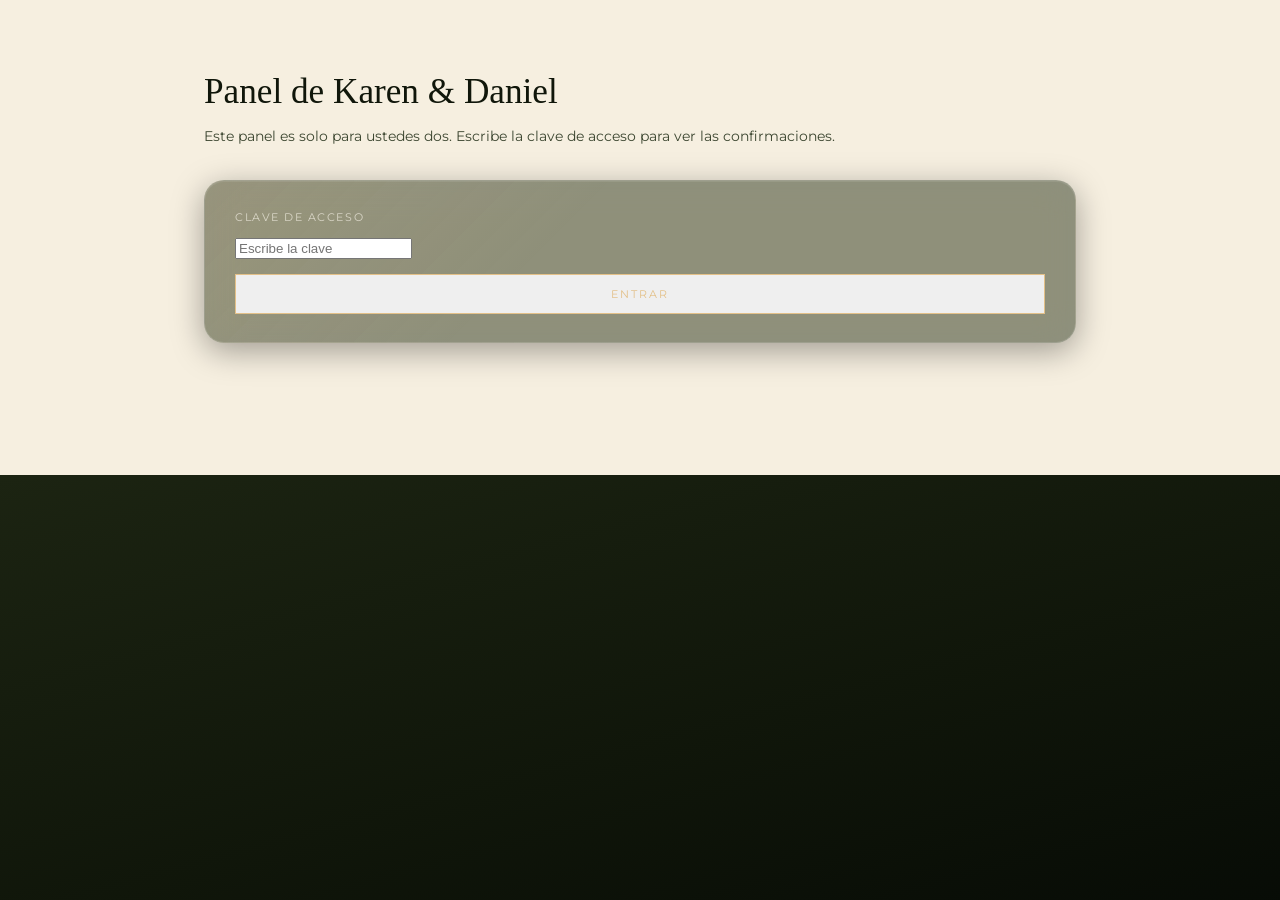
<file: confirmaciones.html>
<!DOCTYPE html>
<html lang="es">
<head>
<meta charset="UTF-8">
<meta name="viewport" content="width=device-width, initial-scale=1.0">
<title>Confirmaciones — Karen &amp; Daniel</title>
<meta name="robots" content="noindex, nofollow">
<link rel="preconnect" href="https://fonts.googleapis.com">
<link rel="preconnect" href="https://fonts.gstatic.com" crossorigin>
<link href="https://fonts.googleapis.com/css2?family=Cormorant+Garamond:ital,wght@0,400;0,500;1,400&family=Montserrat:wght@400;500;600&display=swap" rel="stylesheet">
<link rel="stylesheet" href="style.css">
</head>
<body style="background:var(--ivory);">

<!--
  PANEL PRIVADO — solo Karen y Daniel deberían tener este enlace.
  Pide una clave antes de mostrar cualquier dato. Como el sitio se
  publica como archivos estáticos (GitHub Pages), esto es una
  protección básica, no un login real de servidor: no la uses para
  nada más sensible que esta lista de invitados. Ver notas en
  google-apps-script.gs.
-->
<div class="admin-wrap" id="login-gate">
  <h1>Panel de Karen &amp; Daniel</h1>
  <p class="admin-sub">Este panel es solo para ustedes dos. Escribe la clave de acceso para ver las confirmaciones.</p>
  <div class="novios-box glass">
    <div class="field" style="margin-bottom:14px;">
      <label for="clave-acceso">Clave de acceso</label>
      <input type="password" id="clave-acceso" placeholder="Escribe la clave" autocomplete="off">
    </div>
    <button class="btn btn--gold btn--full" id="btn-entrar">Entrar</button>
    <p class="guest-status show" id="login-error" style="display:none;"></p>
  </div>
</div>

<div class="admin-wrap" id="dashboard-content" style="display:none;">
  <h1>Confirmaciones</h1>
  <p class="admin-sub" id="admin-sub-texto">Karen &amp; Daniel · 14 de noviembre de 2026</p>

  <div class="admin-stats" id="stats"></div>

  <div class="novios-box glass">
    <h2>Para Karen y Daniel</h2>
    <p>Desde aquí pueden descargar toda la información compilada de las confirmaciones de sus invitados, lista para revisar en Excel o compartir con el lugar del evento y el catering.</p>
    <p style="margin-top:10px;">Para enviar la invitación personalizada a cada invitado (con su nombre y su cantidad de acompañantes y niños ya cargados), usa el archivo <code>enlaces-invitados.csv</code> que te entregó Claude — cada fila trae el enlace único de esa persona o familia, listo para copiar y enviar por WhatsApp. Reemplaza <code>TU-DOMINIO-AQUI.com</code> por el dominio real donde publiques el sitio.</p>
    <div class="admin-actions">
      <button class="btn btn--gold" id="btn-export">Descargar todo (CSV)</button>
      <button class="btn" id="btn-export-invitados">Descargar lista de invitados (CSV)</button>
      <button class="btn" id="btn-clear">Borrar datos locales</button>
      <button class="btn" id="btn-salir">Salir</button>
    </div>
  </div>

  <div id="table-wrap"></div>
</div>

<script src="guests-data.js"></script>
<script src="guests-remote.js"></script>
<script>
/* ================================================================
 * ACCESO PRIVADO
 * Cambia CLAVE_ACCESO por la clave que quieras usar, y usa la MISMA
 * clave en CLAVE_NOVIOS dentro de google-apps-script.gs — así el
 * panel puede pedirle a Google Sheets las confirmaciones reales de
 * todos los dispositivos, no solo las de este navegador.
 * ================================================================ */
const CLAVE_ACCESO = "KarenYDaniel2026";
const SESION_KEY = "novios_acceso_ok";

const loginGate = document.getElementById("login-gate");
const dashboard = document.getElementById("dashboard-content");
const claveInput = document.getElementById("clave-acceso");
const loginError = document.getElementById("login-error");

function entrarAlPanel(){
  loginGate.style.display = "none";
  dashboard.style.display = "block";
  sessionStorage.setItem(SESION_KEY, "1");
  render();
}

document.getElementById("btn-entrar").addEventListener("click", () => {
  if (claveInput.value === CLAVE_ACCESO) {
    loginError.style.display = "none";
    entrarAlPanel();
  } else {
    loginError.textContent = "Clave incorrecta. Inténtalo de nuevo.";
    loginError.style.display = "block";
  }
});

claveInput.addEventListener("keydown", (e) => {
  if (e.key === "Enter") {
    e.preventDefault();
    document.getElementById("btn-entrar").click();
  }
});

document.getElementById("btn-salir").addEventListener("click", () => {
  sessionStorage.removeItem(SESION_KEY);
  dashboard.style.display = "none";
  loginGate.style.display = "block";
  claveInput.value = "";
});

// Si ya entraron antes en esta pestaña/sesión, no vuelve a pedir la clave.
if (sessionStorage.getItem(SESION_KEY) === "1") {
  entrarAlPanel();
}

/* ================================================================
 * DATOS: confirmaciones guardadas en este navegador (respaldo) +
 * confirmaciones reales desde Google Sheets (todas las personas,
 * desde cualquier dispositivo) cuando APPS_SCRIPT_URL esté configurado
 * en guests-remote.js.
 * ================================================================ */
const LS_KEY = "rsvps_karen_daniel";
document.addEventListener("guest-list-updated", render);

function cargarConfirmacionesLocales(){
  return JSON.parse(localStorage.getItem(LS_KEY) || "[]");
}

async function cargarConfirmacionesRemotas(){
  if (typeof APPS_SCRIPT_URL === "undefined" || !APPS_SCRIPT_URL) return null;
  try {
    const res = await fetch(`${APPS_SCRIPT_URL}?accion=confirmaciones&clave=${encodeURIComponent(CLAVE_ACCESO)}`);
    const datos = await res.json();
    if (datos && datos.ok && Array.isArray(datos.confirmaciones)) {
      return datos.confirmaciones
        .filter((c) => c.asistencia === "si" || c.asistencia === "no")
        .map((c) => ({
          nombre: c.nombre,
          asistencia: c.asistencia,
          llevaAcompanante: !!c.nombreAcompanante,
          nombreAcompanante: c.nombreAcompanante || "",
          llevaNino: !!c.nombreNino,
          nombreNino: c.nombreNino || "",
          fechaConfirmacion: c.fechaConfirmacion || "",
        }));
    }
  } catch (err) {
    console.warn("No se pudieron cargar las confirmaciones desde Google Sheets, usando respaldo local:", err);
  }
  return null;
}

// Combina lo remoto (fuente de verdad, todos los dispositivos) con lo local
// (respaldo inmediato de este navegador), sin duplicar por nombre.
function combinarConfirmaciones(remotas, locales){
  const base = remotas ? [...remotas] : [];
  const nombresBase = new Set(base.map((d) => normalizar(d.nombre)));
  locales.forEach((d) => {
    if (!nombresBase.has(normalizar(d.nombre))) base.push(d);
  });
  return base;
}

function formatearFecha(iso){
  if (!iso) return "—";
  const d = new Date(iso);
  if (isNaN(d.getTime())) return "—";
  return d.toLocaleString("es-CO", { day: "2-digit", month: "short", year: "numeric", hour: "2-digit", minute: "2-digit" });
}

async function render(){
  const locales = cargarConfirmacionesLocales();
  const remotas = await cargarConfirmacionesRemotas();
  const datos = combinarConfirmaciones(remotas, locales)
    .sort((a, b) => new Date(b.fechaConfirmacion) - new Date(a.fechaConfirmacion));

  document.getElementById("admin-sub-texto").textContent = remotas
    ? "Karen & Daniel · 14 de noviembre de 2026 — mostrando las confirmaciones reales de Google Sheets (todos los dispositivos)."
    : "Karen & Daniel · 14 de noviembre de 2026 — mostrando solo las confirmaciones guardadas en este navegador. Conecta Google Sheets (ver google-apps-script.gs) para ver las de todos los dispositivos.";

  const total = GUEST_LIST.length;
  const confirmados = datos.filter((d) => d.asistencia === "si").length;
  const noAsisten = datos.filter((d) => d.asistencia === "no").length;
  const pendientes = Math.max(total - datos.length, 0);
  const conAcompanante = datos.filter((d) => d.llevaAcompanante).length;
  const conNino = datos.filter((d) => d.llevaNino).length;

  document.getElementById("stats").innerHTML = `
    <div class="stat"><div class="n">${confirmados}</div><div class="l">Confirmados</div></div>
    <div class="stat"><div class="n">${noAsisten}</div><div class="l">No asisten</div></div>
    <div class="stat"><div class="n">${pendientes}</div><div class="l">Pendientes</div></div>
    <div class="stat"><div class="n">${conAcompanante}</div><div class="l">Con acompañante</div></div>
    <div class="stat"><div class="n">${conNino}</div><div class="l">Con niño(s)</div></div>
  `;

  const wrap = document.getElementById("table-wrap");

  if (datos.length === 0) {
    wrap.innerHTML = `<div class="empty-state">Todavía no hay confirmaciones registradas.</div>`;
    return;
  }

  const filas = datos.map((d) => `
    <tr>
      <td>${d.nombre}</td>
      <td><span class="tag ${d.asistencia === 'si' ? 'si' : 'no'}">${d.asistencia === 'si' ? 'Asiste' : 'No asiste'}</span></td>
      <td>${d.llevaAcompanante ? (d.nombreAcompanante || 'Sí (sin nombre)') : '—'}</td>
      <td>${d.llevaNino ? (d.nombreNino || 'Sí (sin nombre)') : '—'}</td>
      <td>${formatearFecha(d.fechaConfirmacion)}</td>
    </tr>
  `).join("");

  wrap.innerHTML = `
    <table class="rsvp-table">
      <thead><tr><th>Invitado</th><th>Asistencia</th><th>Acompañante</th><th>Niño(s)</th><th>Fecha de confirmación</th></tr></thead>
      <tbody>${filas}</tbody>
    </table>
  `;
}

document.getElementById("btn-export").addEventListener("click", async () => {
  const locales = cargarConfirmacionesLocales();
  const remotas = await cargarConfirmacionesRemotas();
  const datos = combinarConfirmaciones(remotas, locales);
  if (datos.length === 0) { alert("No hay datos para exportar todavía."); return; }
  const encabezado = "Nombre,Asistencia,Acompanante,NombreAcompanante,LlevaNino,NombreNino,FechaConfirmacion\n";
  const filas = datos.map((d) => [
    d.nombre, d.asistencia, d.llevaAcompanante ? "Si" : "No", d.nombreAcompanante || "",
    d.llevaNino ? "Si" : "No", d.nombreNino || "", d.fechaConfirmacion
  ].map((v) => `"${String(v).replace(/"/g, '""')}"`).join(",")).join("\n");
  const blob = new Blob([encabezado + filas], { type: "text/csv;charset=utf-8;" });
  const url = URL.createObjectURL(blob);
  const a = document.createElement("a");
  a.href = url; a.download = "confirmaciones-karen-daniel.csv";
  a.click();
  URL.revokeObjectURL(url);
});

// Descarga la lista COMPLETA de invitados (los 54, hayan confirmado o no),
// tal como está cargada ahora mismo (desde guests-data.js o desde Google
// Sheets si ya lo conectaste) — útil para revisarla en Excel o compartirla
// con el lugar del evento antes de que empiecen a llegar confirmaciones.
document.getElementById("btn-export-invitados").addEventListener("click", () => {
  if (!GUEST_LIST || GUEST_LIST.length === 0) { alert("La lista de invitados todavía no ha cargado."); return; }
  const encabezado = "Nombre,Tipo,AcompanantesPermitidos,AcompanantesReferencia,NinosPermitidos,NinosReferencia\n";
  const filas = GUEST_LIST.map((g) => [
    g.nombre, g.tipo || "", g.acompanantesPermitidos || 0, (g.acompanantesNombres || []).join(" - "),
    g.ninosPermitidos || 0, (g.ninosNombres || []).join(" - ")
  ].map((v) => `"${String(v).replace(/"/g, '""')}"`).join(",")).join("\n");
  const blob = new Blob([encabezado + filas], { type: "text/csv;charset=utf-8;" });
  const url = URL.createObjectURL(blob);
  const a = document.createElement("a");
  a.href = url; a.download = "lista-invitados-karen-daniel.csv";
  a.click();
  URL.revokeObjectURL(url);
});

document.getElementById("btn-clear").addEventListener("click", () => {
  if (confirm("¿Borrar las confirmaciones guardadas en ESTE navegador? Esto no afecta lo que ya está guardado en Google Sheets. Esta acción no se puede deshacer.")) {
    localStorage.removeItem(LS_KEY);
    render();
  }
});
</script>
</body>
</html>
</file>
<file: style.css>
/* =========================================================
   Karen & Daniel — 14.11.2026
   Tokens
   ========================================================= */
:root{
  --ivory:      #F6EFE0;
  --ivory-2:    #2e5430;
  --ink:        #10160A;
  --ink-soft:   #3C4630;
  --gold:       #264b02;
  --gold-soft:  #E3C088;
  --wine:       #fce7b0;
  --green-deep: #f9f4c3;
  --green-mid:  #6e9225;
  --green-card: rgb(82, 111, 46);
  --line:       rgba(28,23,18,0.14);
  --shadow:     0 20px 60px rgba(10,15,6,0.35);

  --display:   'Cormorant SC', serif;
  --script:    'Pinyon Script', cursive;
  --body:      'Montserrat', sans-serif;

  --container: 720px;

  --overlay-green: rgba(9, 24, 11, 0.78);
  --overlay-green-2: rgba(6, 14, 7, 0.48);
  --glass-bg: rgba(246, 242, 232, 0.897);
  --glass-bg-dark: rgba(29, 41, 20, 0.48);
  --glass-border: rgba(255, 255, 255, 0.53);
  --glass-blur: 18px;

  --section-dark-green: linear-gradient(165deg, #153105 0%, #1e2409 50%, #081a0a 100%);
  --edge-fade: #081a0a;
  --ink-gradient: linear-gradient(165deg, #1c2412 0%, #10160A 55%, #060a05 100%);
  --ivory-gradient: linear-gradient(165deg, #f3efe2 0%, #e6ded0 55%, #ddd3bf 100%);
}

/* =========================================================
   Liquid glass — shared utility
   ========================================================= */
.glass{
  position: relative;
  background:
    linear-gradient(135deg, rgba(227,192,136,0.10) 0%, transparent 40%),
    var(--glass-bg-dark);
  -webkit-backdrop-filter: blur(var(--glass-blur)) saturate(150%);
  backdrop-filter: blur(var(--glass-blur)) saturate(150%);
  border: 1px solid rgba(255,255,255,0.14);
  box-shadow: 0 8px 32px rgba(0,0,0,0.35), inset 0 1px 0 rgba(255,255,255,0.08);
  transition: transform .35s ease, box-shadow .35s ease, border-color .35s ease;
}
.glass:hover{
  transform: translateY(-3px);
  box-shadow: 0 14px 40px rgba(0,0,0,0.4), 0 0 0 1px rgba(227,192,136,0.3), inset 0 1px 0 rgba(255,255,255,0.1);
  border-color: rgba(227,192,136,0.4);
}
/* Brillo cálido dinámico: sigue el cursor sobre la superficie liquid glass */
.glass::after{
  content: "";
  position: absolute;
  inset: 0;
  border-radius: inherit;
  background: radial-gradient(240px circle at var(--mx, 50%) var(--my, 50%), rgba(227,192,136,0.55), rgba(207,163,92,0.14) 45%, transparent 65%);
  mix-blend-mode: soft-light;
  opacity: 0;
  transition: opacity .5s ease;
  pointer-events: none;
  z-index: 5;
}
.glass:hover::after{ opacity: 1; }
.card--dark.glass,
.hero .glass,
.section--dark .glass{
  background: var(--glass-bg-dark);
  border-color: rgba(255,255,255,0.14);
  box-shadow: 0 8px 32px rgba(0,0,0,0.35), inset 0 1px 0 rgba(255,255,255,0.08);
}
.section--tight{ padding: 56px 0 0; }

*{ box-sizing: border-box; }
html{ scroll-behavior: smooth; }
html{
  /* Un único fondo en degradado para toda la página: al ir en <html>
     cubre todo el alto real del documento sin repetirse ni cortarse
     entre secciones. */
  background: var(--ink-gradient);
}
body{
  margin:0;
  background: transparent;
  color: var(--ink);
  font-family: var(--body);
  font-weight: 400;
  line-height: 1.6;
  -webkit-font-smoothing: antialiased;
}

@media (prefers-reduced-motion: reduce){
  *{ animation-duration: 0.01ms !important; animation-iteration-count: 1 !important; transition-duration: 0.01ms !important; scroll-behavior: auto !important; }
}

img{ max-width:100%; display:block; }

a{ color: inherit; }

:focus-visible{
  outline: 2px solid var(--wine);
  outline-offset: 3px;
}

.container{
  max-width: var(--container);
  margin: 0 auto;
  padding: 0 24px;
}

.eyebrow{
  font-family: var(--body);
  font-size: 11px;
  font-weight: 600;
  letter-spacing: 0.28em;
  text-transform: uppercase;
  color: var(--gold);
}

h1, h2, h3{
  font-family: var(--display);
  font-weight: 400;
  color: var(--ink);
  margin: 0;
}

h2{
  font-size: clamp(2rem, 5vw, 2.75rem);
  font-style: normal;
  letter-spacing: 0.02em;
}

p{ margin: 0; }

.section{
  padding: 96px 0;
  position: relative;
}

.section--dark{
  background: transparent;
  color: var(--ivory);
}
.section--dark h2, .section--dark h3{ color: var(--ivory); }
.section--dark .eyebrow{ color: var(--gold-soft); }

/* Todas las secciones comparten el único degradado del <html>, sin
   fondo propio, para que no haya cortes entre una sección y otra. */
.section:not(.section--dark){
  background: transparent;
  color: var(--ivory);
}

.section-head{
  text-align: center;
  margin-bottom: 56px;
}
.section-head .eyebrow{ display:block; margin-bottom: 14px; color: var(--gold-soft); }
.section-head h2{ color: var(--ivory); }

/* =========================================================
   Seal divider — the signature element
   A wax-seal monogram marks the turn of every section, like
   the seal on the back flap of the invitation envelope.
   ========================================================= */
.seal{
  width: 64px;
  height: 64px;
  margin: 0 auto;
  display: grid;
  place-items: center;
  position: relative;
}
.seal svg{ width:100%; height:100%; }
.seal-divider{
  display:flex;
  justify-content:center;
  padding: 8px 0 48px;
  background: transparent;
}

/* =========================================================
   Header / nav
   ========================================================= */
.top-nav{
  position: fixed;
  top: 0; left: 0; right: 0;
  z-index: 40;
  display:flex;
  justify-content:center;
  padding: 18px 0;
  background: linear-gradient(to bottom, rgba(6,14,7,0.45), transparent);
  pointer-events: none;
}
.top-nav .monogram{
  pointer-events: all;
  font-family: var(--script);
  font-style: normal;
  font-size: 26px;
  color: var(--ivory);
  letter-spacing: 0.04em;
}

/* =========================================================
   Hero
   ========================================================= */
.hero{
  min-height: 100vh;
  display:flex;
  flex-direction: column;
  align-items: center;
  justify-content: center;
  text-align: center;
  padding: 140px 24px 80px;
  background: transparent;
  color: var(--ivory);
  overflow: hidden;
  position: relative;
}

.hero::before,
.hero::after{
  content:"";
  position:absolute;
  width: 1px;
  background: linear-gradient(to bottom, transparent, var(--gold-soft) 20%, var(--gold-soft) 80%, transparent);
  top: 40px; bottom: 40px;
  opacity: 0.5;
  z-index: 2;
}
.hero::before{ left: 24px; }
.hero::after{ right: 24px; }

/* Video banner de portada — horizontal, responsive, cubre todo el hero */
.hero-media{
  position: absolute;
  inset: 0;
  z-index: 0;
  overflow: hidden;
  /* Fondo cálido de respaldo (igual al diseño original) mientras cargas tu video real */
  background: radial-gradient(120% 90% at 15% 10%, var(--green-mid) 0%, var(--ink) 55%), radial-gradient(90% 70% at 85% 90%, rgba(207,163,92,0.16) 0%, transparent 60%);
}
.hero-video{
  position: absolute;
  top: 50%; left: 50%;
  width: 100%; height: 100%;
  min-width: 100%; min-height: 100%;
  transform: translate(-50%, -50%);
  object-fit: cover;
  object-position: center;
}
/* Escritorio: video horizontal. Se oculta en responsive/móvil. */
.hero-video--mobile{ display: none; }
@media (max-width: 640px){
  .hero-video--desktop{ display: none; }
  .hero-video--mobile{ display: block; }
}
.hero-overlay{
  position: absolute;
  inset: 0;
  background:
    linear-gradient(180deg, var(--overlay-green) 0%, var(--overlay-green-2) 42%, var(--overlay-green) 100%);
  mix-blend-mode: multiply;
  opacity: 0.68;
}
/* Difumina el borde inferior del video hacia transparente para que se
   funda con el degradado continuo del fondo que hay debajo, sin fijar
   ningún color propio que pueda no coincidir y generar un corte. */
.hero-media::after{
  content: "";
  position: absolute;
  left: 0; right: 0; bottom: 0;
  height: clamp(90px, 14vh, 160px);
  background: linear-gradient(180deg, transparent 0%, rgba(6,10,5,0.85) 100%);
  pointer-events: none;
  z-index: 1;
}

.hero-frame{
  position:relative;
  z-index:2;
  max-width: 560px;
  animation: rise 1.1s cubic-bezier(.2,.7,.2,1) both;
}

@keyframes rise{
  from{ opacity:0; transform: translateY(18px); }
  to{ opacity:1; transform: translateY(0); }
}

.hero .eyebrow{ color: var(--gold-soft); text-shadow: 0 2px 10px rgba(0,0,0,0.55); }

.hero-names{
  font-family: var(--script);
  font-style: normal;
  font-weight: 400;
  font-size: clamp(3.6rem, 13vw, 6.4rem);
  line-height: 1.15;
  margin: 18px 0 6px;
  letter-spacing: 0.01em;
  color: var(--ivory);
  text-shadow: 0 6px 28px rgba(0,0,0,0.5), 0 1px 4px rgba(0,0,0,0.45);
}
.hero-names .amp{
  display:block;
  font-size: 0.55em;
  color: var(--gold-soft);
  margin: 2px 0;
}

.hero-sub{
  font-family: var(--body);
  font-size: 13px;
  letter-spacing: 0.22em;
  text-transform: uppercase;
  color: var(--ivory);
  opacity: 0.92;
  margin-top: 10px;
  text-shadow: 0 2px 10px rgba(0,0,0,0.5);
}
.hero-message{
  font-family: var(--script);
  font-style: normal;
  font-weight: 400;
  font-size: 22px;
  line-height: 1.6;
  letter-spacing: 0.01em;
  color: var(--ivory);
  opacity: 0.88;
  margin-top: 18px;
  text-shadow: 0 2px 10px rgba(0,0,0,0.5);
}

.hero-copy{
  margin-top: 28px;
  font-size: 15.5px;
  color: rgba(246,241,231,0.82);
  max-width: 420px;
  margin-inline: auto;
}

/* Countdown */
.countdown{
  display:flex;
  gap: clamp(10px, 4vw, 28px);
  justify-content: center;
  margin-top: 44px;
}
.countdown .unit{
  min-width: 62px;
}
.countdown .num{
  font-family: var(--display);
  font-size: clamp(1.8rem, 6vw, 2.6rem);
  color: var(--gold-soft);
  font-weight: 500;
}
.countdown .label{
  font-size: 10px;
  letter-spacing: 0.18em;
  text-transform: uppercase;
  opacity: 0.7;
  margin-top: 4px;
}

.scroll-cue{
  position: relative;
  z-index: 2;
  margin-top: 56px;
  font-size: 10px;
  letter-spacing: 0.2em;
  text-transform: uppercase;
  color: var(--gold-soft);
  opacity: 0.75;
  display:flex;
  flex-direction: column;
  align-items: center;
  gap: 8px;
}
.scroll-cue .line{
  width:1px; height: 30px;
  background: var(--gold-soft);
  animation: pulse-line 2s ease-in-out infinite;
}
@keyframes pulse-line{
  0%,100%{ transform: scaleY(0.5); opacity:.4; }
  50%{ transform: scaleY(1); opacity: 1; }
}

/* =========================================================
   Details cards (ceremonia / recepcion)
   ========================================================= */
.details-grid{
  display:grid;
  grid-template-columns: 1fr 1fr;
  gap: 24px;
}
@media (max-width: 640px){
  .details-grid{ grid-template-columns: 1fr; }
}

.card{
  border-radius: 16px;
  padding: 40px 32px;
  text-align:center;
  position: relative;
}
.card:not(.glass){
  background: var(--ivory-2);
  border: 1px solid var(--line);
}
.card::before{
  content:"";
  position:absolute;
  top: 14px; left: 14px; right: 14px; bottom: 14px;
  border: 1px solid var(--gold-soft);
  opacity: 0.35;
  pointer-events: none;
}
.card .icon{
  width: 34px; height: 34px;
  margin: 0 auto 18px;
  color: var(--gold);
}
.card h3{
  font-size: 1.6rem;
  font-style: normal;
  margin-bottom: 10px;
}
.card .time{
  font-family: var(--body);
  font-size: 12px;
  letter-spacing: 0.16em;
  text-transform: uppercase;
  color: var(--wine);
  margin-bottom: 14px;
}
.card p.place{
  font-size: 14.5px;
  color: var(--ink-soft);
  margin-bottom: 22px;
}
.btn{
  display:inline-flex;
  align-items:center;
  gap: 8px;
  font-family: var(--body);
  font-size: 11px;
  letter-spacing: 0.18em;
  text-transform: uppercase;
  color: var(--ivory);
  text-decoration:none;
  border: 1px solid rgba(246,242,232,0.55);
  padding: 12px 22px;
  transition: background .25s ease, color .25s ease;
}
.btn:hover{ background: var(--ivory); color: var(--ink); }
.btn--gold{
  border-color: var(--gold-soft);
  color: var(--gold-soft);
}
.btn--gold:hover{ background: var(--gold-soft); color: var(--ink); }
.btn--full{ width:100%; justify-content:center; }
.btn:disabled, .btn[disabled]{
  opacity: 0.45;
  cursor: not-allowed;
}
.btn:disabled:hover{ background:none; color: var(--gold-soft); }

.card--dark{ background: var(--glass-bg-dark); }
.card--dark h3{ color: var(--ivory); }
.card--dark .place{ color: rgba(246,241,231,0.75); margin-bottom: 0; }
.card--dark .icon{ color: var(--gold-soft); }
.card--dark::before{ border-color: rgba(199,166,98,0.3); }

/* =========================================================
   Cápsula — Ceremonia & Recepción (elemento único)
   ========================================================= */
.capsule{
  max-width: 480px;
  margin: 0 auto;
  padding: 36px 32px;
  border-radius: 28px;
  text-align: center;
}
.capsule-times{
  display:flex;
  align-items:center;
  justify-content:center;
  gap: 22px;
  margin-bottom: 22px;
}
.capsule-time{ display:flex; flex-direction:column; gap:4px; }
.capsule-label{
  font-size: 10.5px;
  letter-spacing: 0.16em;
  text-transform: uppercase;
  color: var(--wine);
}
.capsule-hour{
  font-family: var(--display);
  font-style: normal;
  font-size: 1.7rem;
  color: var(--ivory);
}
.capsule-sep{
  width: 1px;
  height: 34px;
  background: var(--line);
}
.capsule-place{
  display:flex;
  align-items:center;
  justify-content:center;
  gap: 8px;
  font-size: 13.5px;
  color: rgba(246,242,232,0.72);
  margin-bottom: 22px;
}
.capsule-place svg{ width: 16px; height: 16px; color: var(--gold-soft); flex-shrink:0; }

.capsule-map{
  position: relative;
  width: 100%;
  aspect-ratio: 16 / 10;
  border-radius: 16px;
  overflow: hidden;
  margin: 0 0 22px;
  border: 1px solid var(--glass-border);
  box-shadow: 0 10px 30px rgba(10,15,6,0.22), inset 0 1px 0 rgba(255,255,255,0.12);
}
.capsule-map iframe{
  width: 100%;
  height: 100%;
  border: 0;
  display: block;
  filter: saturate(0.82) contrast(1.05) brightness(0.98);
}
.capsule-map-pin{
  position: absolute;
  top: 50%; left: 50%;
  width: 14px; height: 14px;
  margin: -22px 0 0 -7px;
  border-radius: 50% 50% 50% 0;
  background: var(--gold);
  transform: rotate(-45deg);
  box-shadow: 0 0 0 0 rgba(207,163,92,0.55);
  animation: pin-pulse 2.2s ease-in-out infinite;
  pointer-events: none;
}
@keyframes pin-pulse{
  0%, 100%{ box-shadow: 0 0 0 0 rgba(207,163,92,0.55); }
  50%{ box-shadow: 0 0 0 12px rgba(207,163,92,0); }
}

/* =========================================================
   Colores — círculos animados
   ========================================================= */
.colors-label{
  font-size: 11px;
  letter-spacing: 0.14em;
  text-transform: uppercase;
  color: rgba(246,242,232,0.72);
  margin: 28px 0 14px;
}
.colors-label:first-child{ margin-top: 0; }
.palette--animated .swatch--anim{
  animation: swatch-pulse 3.2s ease-in-out infinite;
  animation-delay: var(--delay, 0s);
  box-shadow: 0 0 0 0 rgba(169,129,47,0.35);
}
@keyframes swatch-pulse{
  0%, 100%{ transform: scale(1); box-shadow: 0 0 0 0 rgba(169,129,47,0.28); }
  50%{ transform: scale(1.12); box-shadow: 0 0 0 8px rgba(169,129,47,0); }
}
.swatch--forbidden{
  position: relative;
  border: 1px solid var(--line);
}
.forbidden-line{
  position:absolute;
  top:50%; left:50%;
  width: 46px; height: 1.5px;
  background: var(--wine);
  transform: translate(-50%,-50%) rotate(45deg);
}

/* =========================================================
   Carrusel de fotos — tarjetas apiladas (estilo swipe-deck)
   ========================================================= */
.carousel{
  display:flex;
  flex-direction: column;
  align-items:center;
  gap: 28px;
  max-width: 420px;
  margin: 40px auto 0;
  padding: 0 12px;
}
.carousel-stage{
  position: relative;
  width: min(300px, 78vw);
  aspect-ratio: 3 / 4;
  touch-action: pan-y;
}
.carousel-card{
  position: absolute;
  inset: 0;
  margin: 0;
  border-radius: 18px;
  overflow: hidden;
  background: var(--ivory-2);
  cursor: grab;
  will-change: transform, opacity;
  transition: transform .55s cubic-bezier(.2,.7,.2,1), opacity .5s ease;
}
.carousel-card:active{ cursor: grabbing; }
.carousel-card.dragging{ transition: none; }
.carousel-card img{
  width: 100%;
  height: 100%;
  object-fit: cover;
  pointer-events: none;
}
.carousel-card.is-placeholder{
  background: linear-gradient(135deg, var(--ink) 0%, var(--wine) 55%, var(--gold) 130%);
}
.carousel-card.is-placeholder img{ visibility: hidden; }
.carousel-card.is-placeholder::after{
  content: "Foto próximamente";
  position:absolute;
  inset:0;
  display:flex;
  align-items:center;
  justify-content:center;
  font-family: var(--display);
  font-style: normal;
  font-size: 1.1rem;
  color: rgba(246,241,231,0.85);
  text-align:center;
  padding: 20px;
}
.carousel-card[data-pos="active"]{
  transform: translate(0,0) scale(1) rotate(0deg);
  opacity: 1;
  z-index: 5;
  pointer-events: auto;
}
.carousel-card[data-pos="next"]{
  transform: translate(0,14px) scale(.94) rotate(-3deg);
  opacity: .9;
  z-index: 4;
  pointer-events: none;
}
.carousel-card[data-pos="next2"]{
  transform: translate(0,26px) scale(.88) rotate(3deg);
  opacity: .55;
  z-index: 3;
  pointer-events: none;
}
.carousel-card[data-pos="prev"]{
  transform: translate(-90px,-10px) scale(.85) rotate(-10deg);
  opacity: 0;
  z-index: 2;
  pointer-events: none;
}
.carousel-card[data-pos="far"]{
  transform: translate(60px,30px) scale(.8) rotate(6deg);
  opacity: 0;
  z-index: 1;
  pointer-events: none;
}
.carousel-controls{
  display:flex;
  align-items:center;
  justify-content:center;
  gap: 18px;
}
.carousel-arrow{
  width: 44px; height: 44px;
  border-radius: 50%;
  display:grid;
  place-items:center;
  color: var(--ink);
  cursor:pointer;
  flex-shrink: 0;
  border: 1px solid var(--glass-border);
}
.carousel-arrow svg{ width: 18px; height: 18px; }
.carousel-dots{
  display:flex;
  justify-content:center;
  gap: 8px;
}
.carousel-dots button{
  width: 7px; height: 7px;
  border-radius: 50%;
  border: none;
  background: var(--line);
  cursor:pointer;
  padding: 0;
  transition: background .2s ease, transform .2s ease;
}
.carousel-dots button.active{
  background: var(--gold);
  transform: scale(1.3);
}
@media (max-width: 640px){
  .carousel{ gap: 22px; padding: 0 6px; }
  .carousel-arrow{ width: 36px; height: 36px; }
}

/* =========================================================
   Itinerary timeline
   ========================================================= */
.timeline{
  max-width: 480px;
  margin: 0 auto;
}
.timeline-item{
  display:grid;
  grid-template-columns: 84px 1fr;
  gap: 20px;
  padding-bottom: 28px;
  position: relative;
}
.timeline-item::before{
  content:"";
  position:absolute;
  left: 84px;
  top: 6px;
  width: 1px;
  height: 100%;
  background: rgba(246,242,232,0.16);
}
.timeline-item:last-child::before{ display:none; }
.timeline-item .t{
  font-family: var(--display);
  font-style: normal;
  font-size: 1.15rem;
  color: var(--gold-soft);
  padding-top: 1px;
}
.timeline-item .dot{
  position:absolute;
  left: 80px;
  top: 4px;
  width: 9px; height:9px;
  border-radius: 50%;
  background: var(--gold);
  box-shadow: 0 0 0 3px rgba(207,163,92,0.18);
}
.timeline-item h4{
  font-family: var(--body);
  font-size: 14px;
  font-weight: 600;
  letter-spacing: 0.03em;
  margin: 0 0 4px;
  color: var(--ivory);
}
.timeline-item p{
  font-size: 13.5px;
  color: rgba(246,242,232,0.72);
}

/* =========================================================
   Dress code
   ========================================================= */
.dresscode{
  text-align:center;
}
.palette{
  display:flex;
  justify-content:center;
  gap: 14px;
  margin: 32px 0 8px;
}
.swatch{
  width: 40px; height: 40px;
  border-radius: 50%;
  border: 1px solid var(--line);
}
.dresscode .note{
  font-size: 13px;
  color: rgba(246,242,232,0.72);
  margin-top: 18px;
  font-style: normal;
  font-family: var(--display);
}

/* =========================================================
   RSVP form
   ========================================================= */
.rsvp-box{
  border-radius: 20px;
  padding: 48px 36px;
  max-width: 480px;
  margin: 0 auto;
}
.rsvp-box:not(.glass){
  background: var(--ivory-2);
  border: 1px solid var(--line);
}
@media (max-width: 520px){
  .rsvp-box{ padding: 36px 22px; }
}

.field{
  margin-bottom: 22px;
  text-align: left;
  position: relative;
}
.field label{
  display:block;
  font-size: 11px;
  letter-spacing: 0.14em;
  text-transform: uppercase;
  color: rgba(246,242,232,0.7);
  margin-bottom: 8px;
}
.field input[type="text"],
.field select{
  width: 100%;
  font-family: var(--body);
  font-size: 15px;
  padding: 12px 14px;
  border: 1px solid var(--line);
  background: var(--ivory);
  color: var(--ink);
  border-radius: 0;
  appearance: none;
}
.autocomplete-list{
  position:absolute;
  left:0; right:0; top: 100%;
  background: var(--ivory);
  border: 1px solid var(--line);
  max-height: 200px;
  overflow-y:auto;
  z-index: 10;
  display:none;
}
.autocomplete-list.open{ display:block; }
.autocomplete-list button{
  display:block;
  width:100%;
  text-align:left;
  padding: 10px 14px;
  background:none;
  border:none;
  font-family: var(--body);
  font-size: 14px;
  color: var(--ink);
  cursor:pointer;
}
.autocomplete-list button:hover,
.autocomplete-list button:focus-visible{
  background: var(--ivory-2);
}

.guest-status{
  font-size: 12.5px;
  padding: 10px 12px;
  margin-bottom: 20px;
  border-left: 2px solid var(--gold-soft);
  background: rgba(227,192,136,0.1);
  color: rgba(246,242,232,0.82);
  display:none;
}
.guest-status.show{ display:block; }
.guest-status.not-found{
  border-left-color: var(--wine);
  background: rgba(252,231,176,0.08);
}

.radio-row{
  display:flex;
  gap: 10px;
}
.radio-row label{
  flex:1;
  display:flex;
  align-items:center;
  justify-content:center;
  gap:8px;
  font-size: 13px;
  letter-spacing: 0.04em;
  text-transform: none;
  color: rgba(246,242,232,0.82);
  border: 1px solid rgba(255,255,255,0.2);
  padding: 12px 10px;
  cursor: pointer;
  transition: border-color .2s ease, background .2s ease;
}
.radio-row input{ accent-color: var(--wine); }
.radio-row label:has(input:checked){
  border-color: var(--wine);
  background: rgba(252,231,176,0.1);
}

.checkbox-row{
  display:flex;
  align-items:flex-start;
  gap: 10px;
  font-size: 13.5px;
  color: rgba(246,242,232,0.78);
  cursor:pointer;
}
.checkbox-row input{ margin-top:3px; accent-color: var(--wine); }

.companion-block{
  display:none;
  margin-top: 8px;
  padding-left: 26px;
}
.companion-block.show{ display:block; }

/* Fila de nombre + botón "Asiste / No asiste" por cada acompañante o niño. */
.companion-row-inputs{
  display:flex;
  align-items:stretch;
  gap:10px;
  flex-wrap: wrap;
}
.companion-row-inputs .companion-name-input{
  flex: 1 1 160px;
  width:auto;
}
.companion-row-inputs .companion-name-input:disabled{
  opacity: 0.4;
  text-decoration: line-through;
}
.companion-asiste-toggle{
  display:flex;
  flex-shrink:0;
  border: 1px solid rgba(255,255,255,0.2);
  overflow:hidden;
}
.companion-asiste-btn{
  font-family: var(--body);
  font-size: 11px;
  letter-spacing: 0.05em;
  text-transform: uppercase;
  padding: 0 12px;
  background: transparent;
  border: none;
  color: rgba(246,242,232,0.55);
  cursor:pointer;
  transition: background .2s ease, color .2s ease;
  white-space: nowrap;
}
.companion-asiste-btn.active[data-valor="si"]{
  background: var(--wine);
  color: var(--ink);
}
.companion-asiste-btn.active[data-valor="no"]{
  background: rgba(246,242,232,0.18);
  color: var(--ivory);
}
@media (max-width: 420px){
  .companion-row-inputs{ flex-direction: column; align-items: stretch; }
  .companion-asiste-toggle{ width:100%; }
  .companion-asiste-btn{ flex:1; padding: 10px 8px; text-align:center; }
}

.rsvp-note{
  font-size: 12px;
  color: rgba(246,242,232,0.62);
  text-align:center;
  margin-top: 18px;
}

.rsvp-success{
  display:none;
  text-align:center;
  padding: 20px 0 0;
}
.rsvp-success.show{ display:block; }
.rsvp-success .seal{ margin-bottom: 14px; }
.rsvp-success h3{
  font-family: var(--script);
  font-style: normal;
  font-size: 2.1rem;
  margin-bottom: 8px;
  color: var(--ivory);
}
.rsvp-success p{ font-size: 13.5px; color: rgba(246,242,232,0.75); }

.rsvp-form.hide{ display:none; }

.rsvp-closed{
  display:none;
  text-align:center;
  padding: 20px 0 0;
}
.rsvp-closed.show{ display:block; }
.rsvp-closed .seal{ margin-bottom: 14px; opacity: 0.7; }
.rsvp-closed h3{
  font-style: normal;
  font-size: 1.5rem;
  margin-bottom: 10px;
  color: var(--wine);
}
.rsvp-closed p{ font-size: 13.5px; color: rgba(246,242,232,0.75); max-width: 360px; margin: 0 auto; }

/* =========================================================
   Invitación individual — 3 pasos
   ========================================================= */
.invite-lookup{
  max-width: 440px;
  margin: 0 auto 28px;
  padding: 32px 30px;
  border-radius: 20px;
  text-align: center;
}
.invite-lookup.hide{ display:none; }
.invite-lookup-text{
  font-size: 13.5px;
  color: rgba(246,242,232,0.75);
  margin-bottom: 18px;
  line-height: 1.55;
}
.invite-lookup input[type="text"]{
  width: 100%;
  font-family: var(--body);
  font-size: 15px;
  padding: 12px 14px;
  border: 1px solid var(--line);
  background: var(--ivory);
  color: var(--ink);
  text-align: center;
}

.invite-card{
  display:none;
  max-width: 440px;
  margin: 0 auto 28px;
  padding: 40px 34px;
  border-radius: 24px;
  text-align: center;
}
.invite-card.show{ display:block; }
.invite-card .seal{ width: 52px; height: 52px; margin-bottom: 14px; }
.invite-card .eyebrow{ display:block; margin-bottom: 10px; color: var(--gold-soft); }
.invite-greeting{
  font-family: var(--script);
  font-style: normal;
  font-size: 2.3rem;
  color: var(--ivory);
  margin-bottom: 10px;
}
.invite-detail{
  font-size: 14px;
  color: rgba(246,242,232,0.75);
  margin-bottom: 26px;
  line-height: 1.55;
}
.invite-card-back{
  display:block;
  width: 100%;
  margin-top: 14px;
  background:none;
  border:none;
  font-family: var(--body);
  font-size: 11.5px;
  letter-spacing: 0.06em;
  color: rgba(246,242,232,0.65);
  text-decoration: underline;
  cursor: pointer;
}

#rsvp-box{ display:none; }
#rsvp-box.show{ display:block; }

/* =========================================================
   Recomendaciones — grilla de 4
   ========================================================= */
.recomendaciones-grid{
  grid-template-columns: repeat(2, 1fr);
}
.recomendaciones-grid .card{ padding: 32px 24px; }
@media (min-width: 860px){
  .recomendaciones-grid{ grid-template-columns: repeat(4, 1fr); }
}

/* =========================================================
   Código de vestimenta
   ========================================================= */
.dresscode-grid{
  display:grid;
  grid-template-columns: 1fr;
  gap: 20px;
  margin-bottom: 28px;
}
@media (min-width: 720px){
  .dresscode-grid{ grid-template-columns: 1fr 1fr; }
}
.dresscode-col{
  padding: 32px 28px;
  border-radius: 20px;
  text-align: center;
}
.dresscode-col h3{
  color: var(--gold-soft);
  font-size: 1.4rem;
  font-style: normal;
  margin-bottom: 10px;
}
.dresscode-suggest{
  font-size: 13.5px;
  color: rgba(246,242,232,0.75);
  margin-bottom: 20px;
}
.dresscode-avoid-label{
  font-size: 10px;
  letter-spacing: 0.16em;
  text-transform: uppercase;
  color: var(--gold-soft);
  margin-bottom: 14px;
}
.dresscode-swatches{
  display:flex;
  flex-wrap: wrap;
  justify-content: center;
  gap: 16px;
}
.dc-swatch{
  display:flex;
  flex-direction: column;
  align-items:center;
  gap: 8px;
  width: 76px;
}
.dc-circle{
  width: 34px; height: 34px;
  border-radius: 50%;
  box-shadow: 0 2px 8px rgba(0,0,0,0.3);
  transition: transform .25s ease;
}
.dc-swatch:hover .dc-circle{ transform: scale(1.15); }
.dc-swatch span:last-child{
  font-size: 10px;
  color: rgba(246,242,232,0.65);
  line-height: 1.3;
}

.palette-suggested{
  max-width: 640px;
  margin: 0 auto;
  padding: 32px 28px;
  border-radius: 20px;
  text-align: center;
}
.palette-suggested-title{
  font-size: 10.5px;
  letter-spacing: 0.16em;
  text-transform: uppercase;
  color: var(--gold-soft);
  margin-bottom: 22px;
}
.palette-suggested-grid{
  display:grid;
  grid-template-columns: repeat(4, 1fr);
  gap: 18px 10px;
}
@media (max-width: 480px){
  .palette-suggested-grid{ grid-template-columns: repeat(3, 1fr); }
}
.ps-swatch{
  display:flex;
  flex-direction: column;
  align-items:center;
  gap: 8px;
}
.ps-circle{
  width: 32px; height: 32px;
  border-radius: 50%;
  box-shadow: 0 2px 8px rgba(0,0,0,0.3);
}
.ps-anim{
  animation: swatch-pulse 3.4s ease-in-out infinite;
  animation-delay: var(--delay, 0s);
}
.ps-swatch span:last-child{
  font-size: 9.5px;
  color: rgba(246,242,232,0.6);
  line-height: 1.25;
}

/* =========================================================
   Regalos
   ========================================================= */
.gift-card{
  max-width: 480px;
  margin: 0 auto;
  padding: 48px 36px;
  border-radius: 24px;
  text-align: center;
}
.gift-icon{
  width: 56px; height: 56px;
  margin: 0 auto 18px;
  border-radius: 50%;
  border: 1px solid var(--gold-soft);
  display:grid;
  place-items:center;
  color: var(--gold-soft);
  animation: gift-float 3.5s ease-in-out infinite;
}
@keyframes gift-float{
  0%, 100%{ transform: translateY(0); }
  50%{ transform: translateY(-6px); }
}
.gift-icon svg{ width: 24px; height: 24px; }
.gift-card .eyebrow{ display:block; margin-bottom: 10px; color: var(--gold-soft); }
.gift-card h2{ font-size: 1.9rem; margin-bottom: 16px; color: var(--ivory); }
.gift-card p{ font-size: 14px; color: rgba(246,242,232,0.75); line-height: 1.7; max-width: 380px; margin: 0 auto; }

/* =========================================================
   Tips y recomendaciones
   ========================================================= */
.tips-grid{
  display:grid;
  grid-template-columns: 1fr;
  gap: 18px;
}
@media (min-width: 620px){
  .tips-grid{ grid-template-columns: 1fr 1fr; }
}
@media (min-width: 980px){
  .tips-grid{ grid-template-columns: repeat(3, 1fr); }
}
.tip-card{
  padding: 30px 26px;
  border-radius: 18px;
  text-align: center;
}
.tip-card .icon{
  width: 40px; height: 40px;
  margin: 0 auto 16px;
  color: var(--gold-soft);
  transition: transform .3s ease;
}
.tip-card:hover .icon{ transform: scale(1.12) rotate(-4deg); }
.tip-card h3{ color: var(--ivory); font-size: 1.2rem; margin-bottom: 10px; }
.tip-card .place{ font-size: 13px; color: rgba(246,242,232,0.7); line-height: 1.6; margin-bottom: 0; }

/* =========================================================
   Footer
   ========================================================= */
.footer{
  text-align:center;
  padding: 60px 24px 140px;
  background: transparent;
  color: var(--ivory);
}
.footer .hero-names{ font-size: clamp(1.8rem,6vw,2.4rem); margin-bottom: 6px; }
.footer p{ font-size: 12px; letter-spacing: 0.08em; opacity: 0.65; margin-top: 10px; }

/* =========================================================
   Reproductor de música — estilo Spotify, dentro del hero
   ========================================================= */
.countdown-note{
  position: relative;
  z-index: 2;
  margin-top: 14px;
  font-family: var(--script);
  font-style: normal;
  font-size: 1.4rem;
  color: var(--gold-soft);
  opacity: 0.9;
}

.player{
  position: relative;
  z-index: 2;
  width: 100%;
  max-width: 420px;
  margin: 32px auto 0;
  padding: 22px 22px 18px;
  border-radius: 24px;
  text-align: left;
}
.player-top{
  display:flex;
  align-items:center;
  gap: 14px;
}
.player-disc{
  flex-shrink: 0;
  width: 58px; height: 58px;
  border-radius: 50%;
  display:grid;
  place-items:center;
  background:
    radial-gradient(circle at 50% 50%, var(--gold-soft) 0 14%, transparent 15%),
    repeating-radial-gradient(circle at 50% 50%, rgba(246,242,232,0.10) 0, rgba(246,242,232,0.10) 2px, rgba(16,22,10,0.7) 2px, rgba(16,22,10,0.7) 6px);
  border: 1px solid rgba(255,255,255,0.14);
  -webkit-backdrop-filter: blur(6px);
  backdrop-filter: blur(6px);
  box-shadow: 0 4px 14px rgba(0,0,0,0.4), inset 0 0 0 1px rgba(227,192,136,0.25), 0 0 16px rgba(227,192,136,0.16);
  animation: disc-spin 8s linear infinite;
  animation-play-state: paused;
}
.player.playing .player-disc{ animation-play-state: running; }
@keyframes disc-spin{ to{ transform: rotate(360deg); } }
.player-disc-label{
  font-family: var(--script);
  font-style: normal;
  font-size: 11px;
  color: var(--ink);
  transform: translateY(0);
}
.player-meta{
  flex: 1;
  min-width: 0;
  display:flex;
  flex-direction: column;
  gap: 2px;
}
.player-eyebrow{
  font-size: 9.5px;
  letter-spacing: 0.16em;
  text-transform: uppercase;
  color: var(--gold-soft);
  opacity: 0.85;
}
.player-title{
  font-family: var(--script);
  font-style: normal;
  font-size: 1.35rem;
  color: var(--ivory);
  white-space: nowrap;
  overflow: hidden;
  text-overflow: ellipsis;
}
.player-artist{
  font-size: 11.5px;
  color: rgba(246,242,232,0.6);
}
.player-eq{
  flex-shrink: 0;
  display:flex;
  align-items:flex-end;
  gap: 2px;
  height: 14px;
  opacity: 0.35;
}
.player-eq span{
  width: 2.5px;
  background: var(--gold-soft);
  border-radius: 2px;
  height: 4px;
  animation: eq-bounce 1s ease-in-out infinite;
  animation-play-state: paused;
}
.player.playing .player-eq{ opacity: 1; }
.player.playing .player-eq span{ animation-play-state: running; }
.player-eq span:nth-child(1){ animation-delay: -0.1s; }
.player-eq span:nth-child(2){ animation-delay: -0.5s; }
.player-eq span:nth-child(3){ animation-delay: -0.25s; }
.player-eq span:nth-child(4){ animation-delay: -0.7s; }
@keyframes eq-bounce{
  0%, 100%{ height: 3px; }
  50%{ height: 14px; }
}

.player-play{
  display:flex;
  align-items:center;
  justify-content:center;
  width: 52px; height: 52px;
  margin: 18px auto 16px;
  border-radius: 50%;
  border: 1px solid rgba(255,255,255,0.24);
  background:
    linear-gradient(135deg, rgba(227,192,136,0.32) 0%, rgba(227,192,136,0.06) 55%, transparent 100%),
    rgba(16,22,10,0.5);
  -webkit-backdrop-filter: blur(14px) saturate(150%);
  backdrop-filter: blur(14px) saturate(150%);
  color: var(--gold-soft);
  cursor:pointer;
  box-shadow: 0 6px 18px rgba(0,0,0,0.35), inset 0 1px 0 rgba(255,255,255,0.2), 0 0 20px rgba(227,192,136,0.22);
  transition: transform .2s ease, box-shadow .2s ease, border-color .2s ease;
}
.player-play:hover{ transform: scale(1.06); box-shadow: 0 8px 22px rgba(0,0,0,0.4), inset 0 1px 0 rgba(255,255,255,0.24), 0 0 28px rgba(227,192,136,0.36); border-color: rgba(227,192,136,0.5); }
.player-play:active{ transform: scale(0.96); }
.player-play svg{ width: 18px; height: 18px; }

.player-progress{
  display:flex;
  align-items:center;
  gap: 10px;
}
.player-time{
  font-size: 10.5px;
  color: rgba(246,242,232,0.55);
  min-width: 30px;
  font-variant-numeric: tabular-nums;
}
.player-time:last-child{ text-align: right; }
.player-bar{
  flex: 1;
  position: relative;
  height: 4px;
  border-radius: 4px;
  background: rgba(246,242,232,0.18);
  cursor: pointer;
}
.player-bar-fill{
  position:absolute;
  top:0; left:0; bottom:0;
  width: 0%;
  border-radius: 4px;
  background: linear-gradient(90deg, rgba(227,192,136,0.55) 0%, var(--gold-soft) 100%);
}
.player-bar-knob{
  position:absolute;
  top: 50%; left: 0%;
  width: 10px; height: 10px;
  border-radius: 50%;
  background: var(--gold-soft);
  transform: translate(-50%, -50%);
  box-shadow: 0 0 0 3px rgba(227,192,136,0.2);
  opacity: 0;
  transition: opacity .2s ease;
}
.player-bar:hover .player-bar-knob{ opacity: 1; }

/* =========================================================
   Reveal on scroll
   ========================================================= */
.reveal{
  opacity: 0;
  transform: translateY(22px);
  transition: opacity .8s ease, transform .8s ease;
}
.reveal.in{
  opacity: 1;
  transform: translateY(0);
}

/* =========================================================
   Confirmaciones (admin subpage) — shared basics
   ========================================================= */
.admin-wrap{
  max-width: 920px;
  margin: 0 auto;
  padding: 64px 24px 100px;
}
.admin-wrap h1{
  font-size: 2.2rem;
  font-style: normal;
  margin-bottom: 6px;
}
.admin-sub{ color: var(--ink-soft); font-size: 13.5px; margin-bottom: 32px; }
.admin-stats{
  display:flex;
  gap: 16px;
  margin-bottom: 32px;
  flex-wrap: wrap;
}
.novios-box{
  padding: 28px 30px;
  border-radius: 20px;
  margin-bottom: 32px;
}
.novios-box h2{
  font-size: 1.4rem;
  font-style: normal;
  margin-bottom: 10px;
}
.novios-box p{
  font-size: 13.5px;
  color: var(--ink-soft);
  line-height: 1.6;
}
.novios-box code{
  background: rgba(28,23,18,0.08);
  padding: 2px 6px;
  border-radius: 4px;
  font-size: 12.5px;
}
.novios-box .admin-actions{ margin: 18px 0 0; }
.stat{
  background: var(--ivory-2);
  border: 1px solid var(--line);
  padding: 16px 22px;
  min-width: 130px;
}
.stat .n{ font-family: var(--display); font-size: 1.8rem; color: var(--wine); }
.stat .l{ font-size: 10.5px; letter-spacing: 0.12em; text-transform: uppercase; color: var(--ink-soft); }

table.rsvp-table{
  width: 100%;
  border-collapse: collapse;
  font-size: 13.5px;
}
table.rsvp-table th, table.rsvp-table td{
  text-align:left;
  padding: 12px 10px;
  border-bottom: 1px solid var(--line);
}
table.rsvp-table th{
  font-size: 10.5px;
  letter-spacing: 0.1em;
  text-transform: uppercase;
  color: var(--ink-soft);
}
.tag{
  font-size: 11px;
  padding: 3px 10px;
  border-radius: 20px;
  display:inline-block;
}
.tag.si{ background: rgba(74,18,32,0.1); color: var(--wine); }
.tag.no{ background: rgba(28,23,18,0.08); color: var(--ink-soft); }
.empty-state{
  text-align:center;
  padding: 60px 20px;
  color: var(--ink-soft);
  border: 1px dashed var(--line);
}
.admin-actions{
  display:flex;
  gap: 12px;
  margin-bottom: 28px;
  flex-wrap: wrap;
}
</file>
